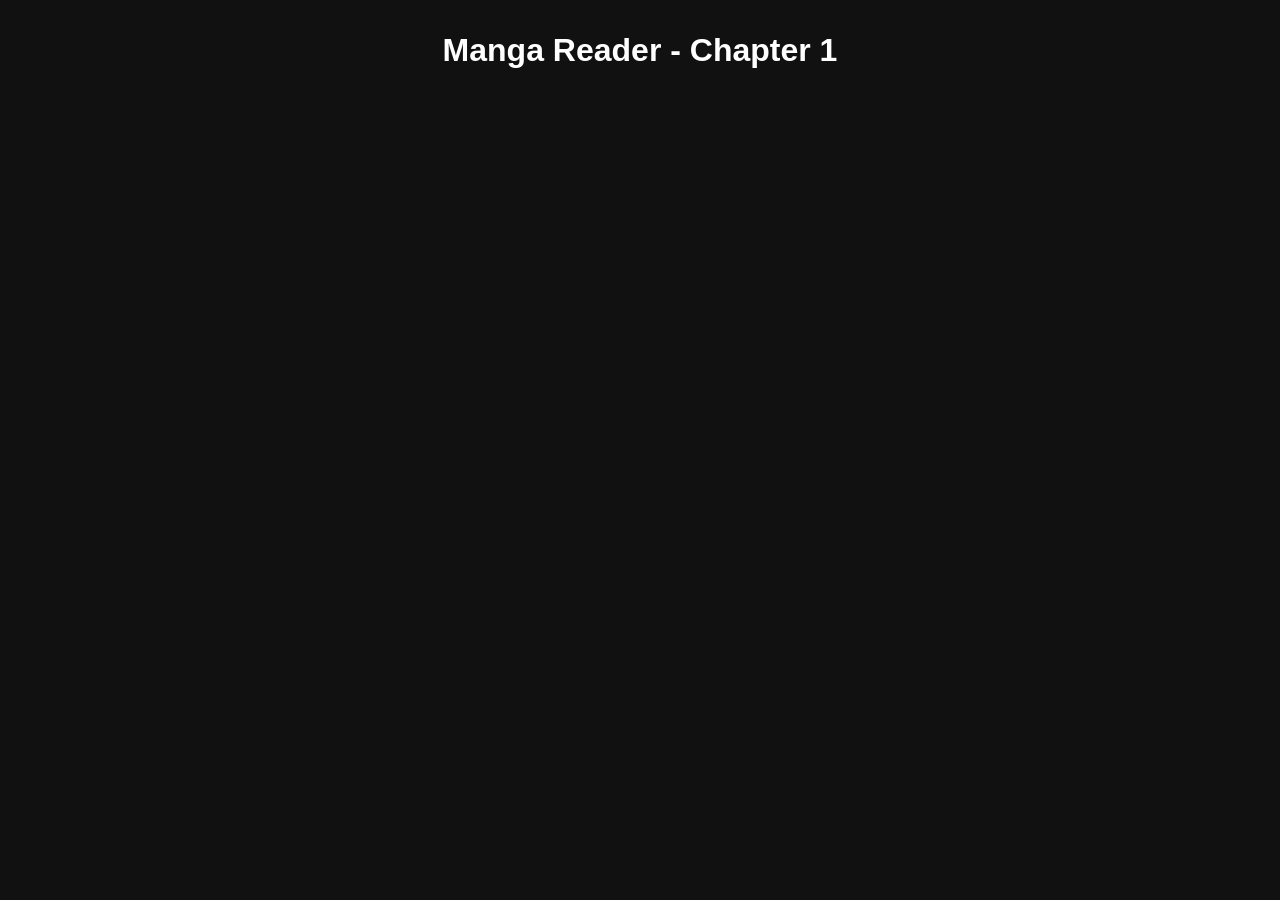
<file: reader.html>
<!DOCTYPE html>
<html lang="en">
<head>
  <meta charset="UTF-8">
  <title>Manga Reader - Chapter 1</title>
  <link rel="stylesheet" href="style.css">
</head>
<body>
  <h1>Manga Reader - Chapter 1</h1>
  <div id="manga-pages"></div>

  <script src="script.js"></script>
</body>
</html>
</file>
<file: style.css>
body {
  font-family: sans-serif;
  background-color: #111;
  color: #fff;
  margin: 0;
  padding: 0;
  text-align: center;
}

h1 {
  padding: 1em;
  margin: 0;
}

#manga-container {
  max-width: 1000px;
  margin: 0 auto;
  padding: 1em;
}

#manga-container img {
  width: 100%;
  height: auto;
  margin: 1em 0;
  box-shadow: 0 0 10px rgba(255, 255, 255, 0.1);
}
</file>
